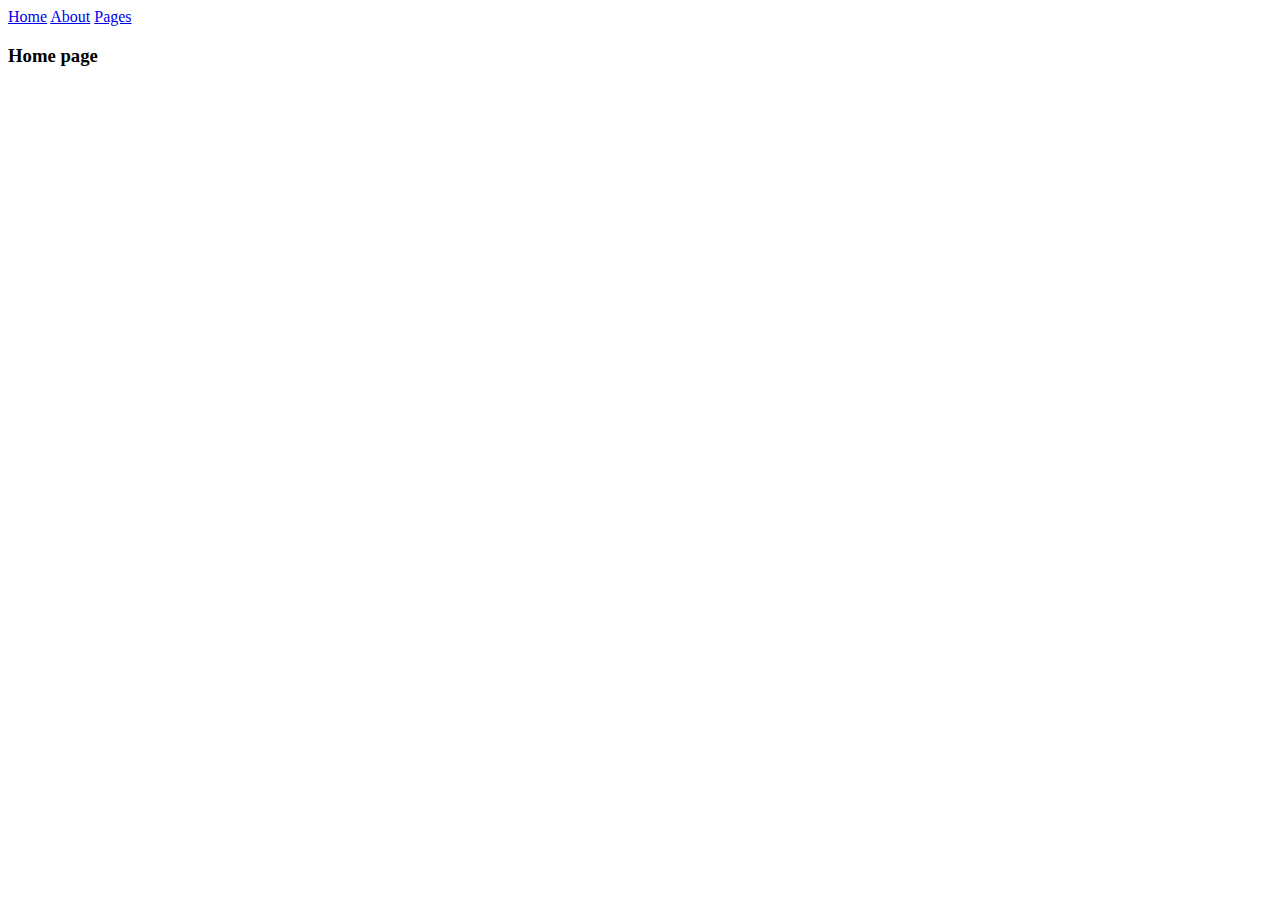
<file: flask_train/Flask/1) Introduction/templates/home.html>
<!DOCTYPE html>
<html lang="en">

<head>
    <meta charset="UTF-8">
    <meta http-equiv="X-UA-Compatible" content="IE=edge">
    <meta name="viewport" content="width=device-width, initial-scale=1.0">
    <link href="https://cdn.jsdelivr.net/npm/bootstrap@5.0.2/dist/css/bootstrap.min.css" rel="stylesheet"
        integrity="sha384-EVSTQN3/azprG1Anm3QDgpJLIm9Nao0Yz1ztcQTwFspd3yD65VohhpuuCOmLASjC" crossorigin="anonymous">

    <title>Document</title>
</head>

<body>
    <!-- isi Halaman  -->
    <div class="container">

        <!-- navigasi  -->
        <nav class="nav justify-content-center">
            <a class="nav-link active" href="/">Home</a>
            <a class="nav-link" href="/about">About</a>
            <a class="nav-link" href="/pages/1">Pages</a>
        </nav>
        <h3>Home page</h3>
        <!-- caorusel  -->
    </div>
    <!-- tutup isi -->
    <script src="https://cdn.jsdelivr.net/npm/bootstrap@5.0.2/dist/js/bootstrap.bundle.min.js"
        integrity="sha384-MrcW6ZMFYlzcLA8Nl+NtUVF0sA7MsXsP1UyJoMp4YLEuNSfAP+JcXn/tWtIaxVXM"
        crossorigin="anonymous"></script>
</body>

</html>
</file>
